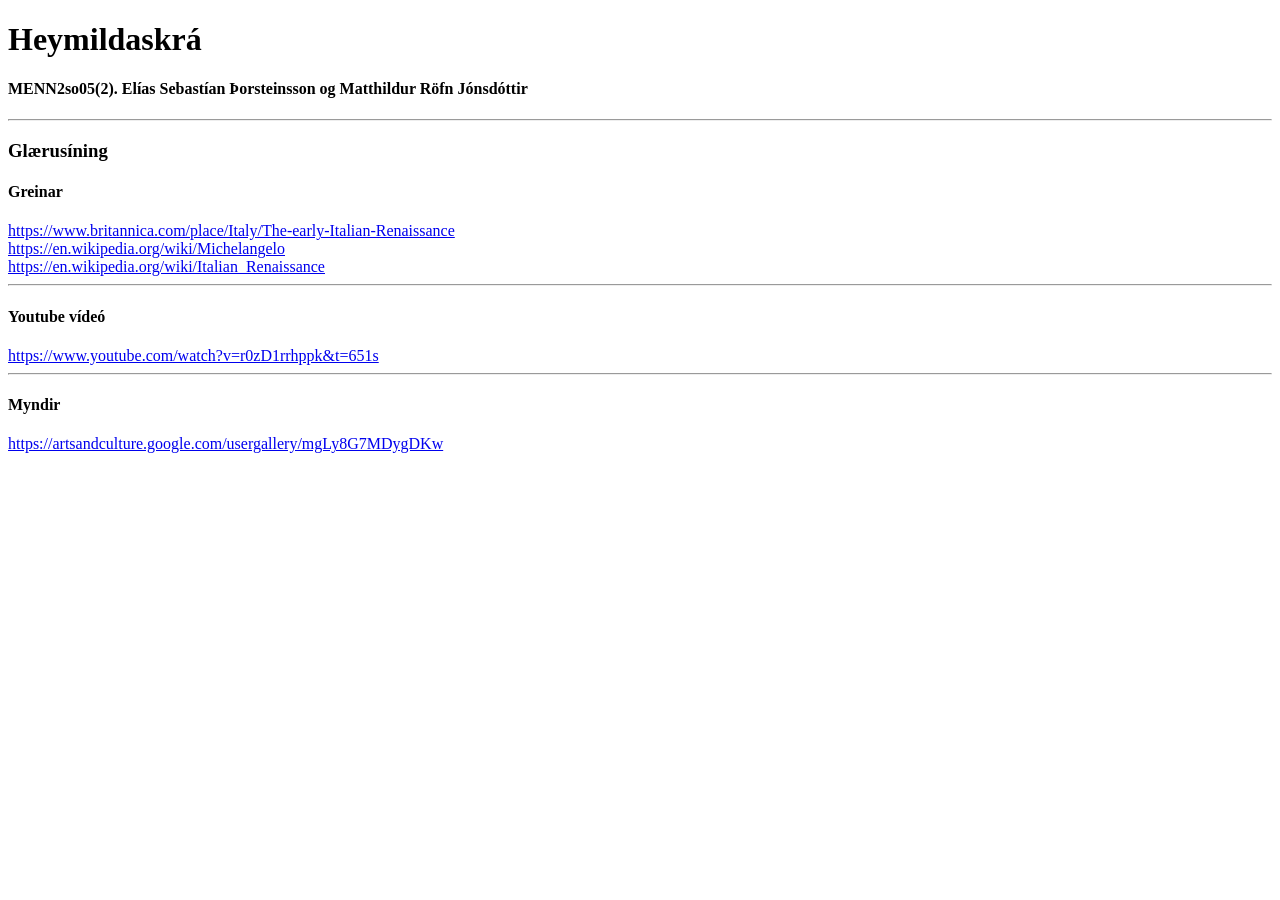
<file: Glærusíning.html>
<!DOCTYPE html>
<html>
<head>
  <title>Heymildaskrá</title>
</head>


<div id="headder">
	<h1>Heymildaskrá</h1>
	<h4>MENN2so05(2). Elías Sebastían Þorsteinsson og Matthildur Röfn Jónsdóttir</h4>
	<hr/>
</div>


<div id="Glærusíning" class="tabcontent">
  <h3>Glærusíning</h3>
	<h4>Greinar</h4>
	<a href="https://www.britannica.com/place/Italy/The-early-Italian-Renaissance" target=blank>https://www.britannica.com/place/Italy/The-early-Italian-Renaissance</a>
	<br>
	<a href="https://en.wikipedia.org/wiki/Michelangelo" target=blank>https://en.wikipedia.org/wiki/Michelangelo</a>
	<br>
	<a href="https://en.wikipedia.org/wiki/Italian_Renaissance" target=blank>https://en.wikipedia.org/wiki/Italian_Renaissance</a>
	
	<hr/>
	<h4>Youtube vídeó</h4>
	<a href="https://www.youtube.com/watch?v=r0zD1rrhppk&t=651s" target=blank>https://www.youtube.com/watch?v=r0zD1rrhppk&t=651s</a>
	<hr/>
	<h4>Myndir</h4>
	<a href="https://artsandculture.google.com/usergallery/mgLy8G7MDygDKw" target=blank>https://artsandculture.google.com/usergallery/mgLy8G7MDygDKw</a>
</div>
</file>
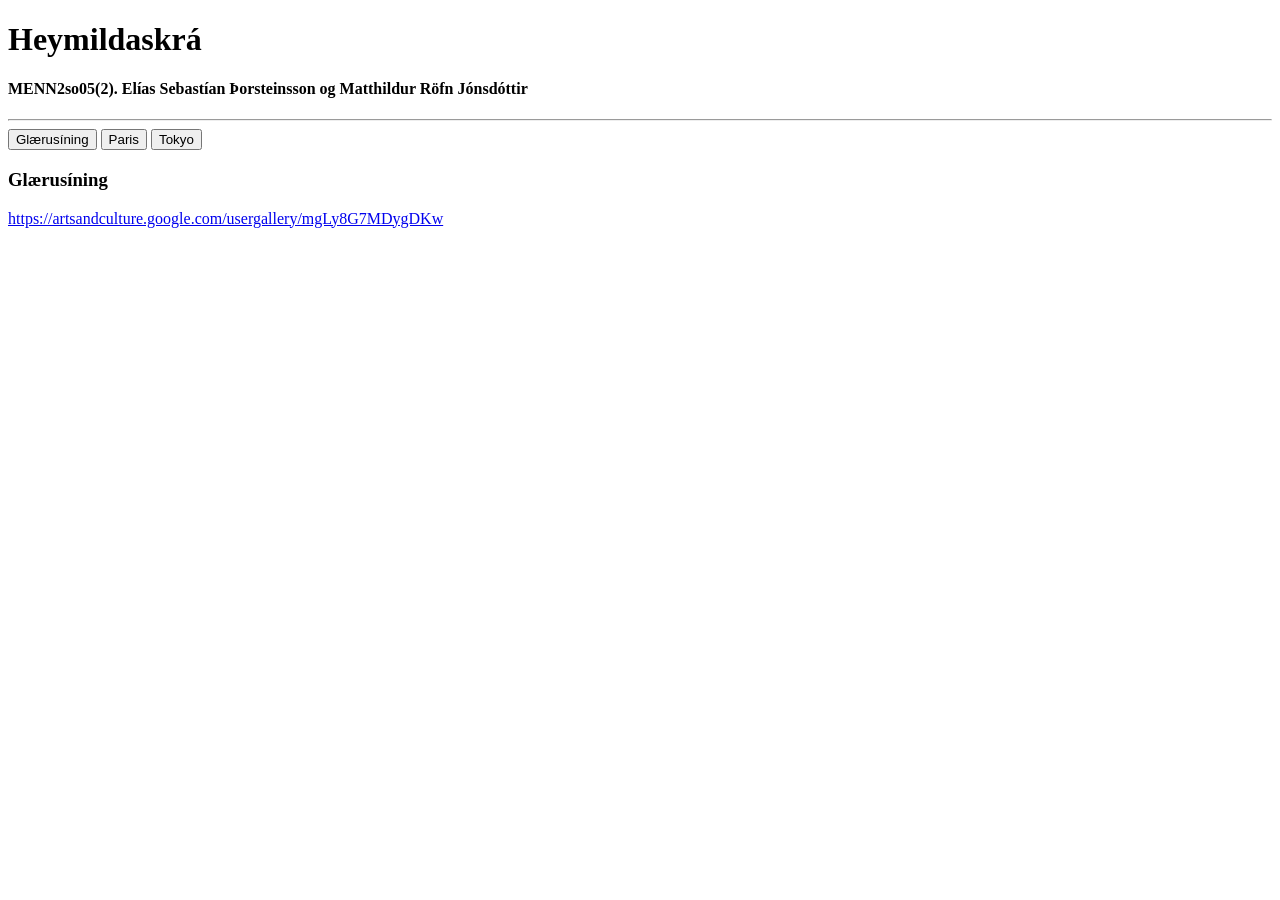
<file: heymildaskra.html>
<!DOCTYPE html>
<html>
<head>
  <title>Heymildaskrá</title>
</head>

<body onLoad="codeAddress()">

<div id="headder">
	<h1>Heymildaskrá</h1>
	<h4>MENN2so05(2). Elías Sebastían Þorsteinsson og Matthildur Röfn Jónsdóttir</h4>
	<hr/>
</div>

<div class="tab">
  <button class="tablinks" onclick="openCity(event, 'Glærusíning')" id="defaultOpen">Glærusíning</button>
  <button class="tablinks" onclick="openCity(event, 'Paris')">Paris</button>
  <button class="tablinks" onclick="openCity(event, 'Tokyo')">Tokyo</button>
</div>


<div id="Glærusíning" class="tabcontent">
  <h3>Glærusíning</h3>
  <a href="https://artsandculture.google.com/usergallery/mgLy8G7MDygDKw" target=blank>https://artsandculture.google.com/usergallery/mgLy8G7MDygDKw</a>
</div>

<div id="Paris" class="tabcontent">
  <h3>Paris</h3>
  <p>Paris is the capital of France.</p> 
</div>

<div id="Tokyo" class="tabcontent">
  <h3>Tokyo</h3>
  <p>Tokyo is the capital of Japan.</p>
</div>


<script>
function openCity(evt, cityName) {
  var i, tabcontent, tablinks;
  tabcontent = document.getElementsByClassName("tabcontent");
  for (i = 0; i < tabcontent.length; i++) {
    tabcontent[i].style.display = "none";
  }
  tablinks = document.getElementsByClassName("tablinks");
  for (i = 0; i < tablinks.length; i++) {
    tablinks[i].className = tablinks[i].className.replace(" active", "");
  }
  document.getElementById(cityName).style.display = "block";
  evt.currentTarget.className += " active";
}

// Get the element with id="defaultOpen" and click on it
document.getElementById("defaultOpen").click();
</script>

</script>
</body>
</html>
</file>
